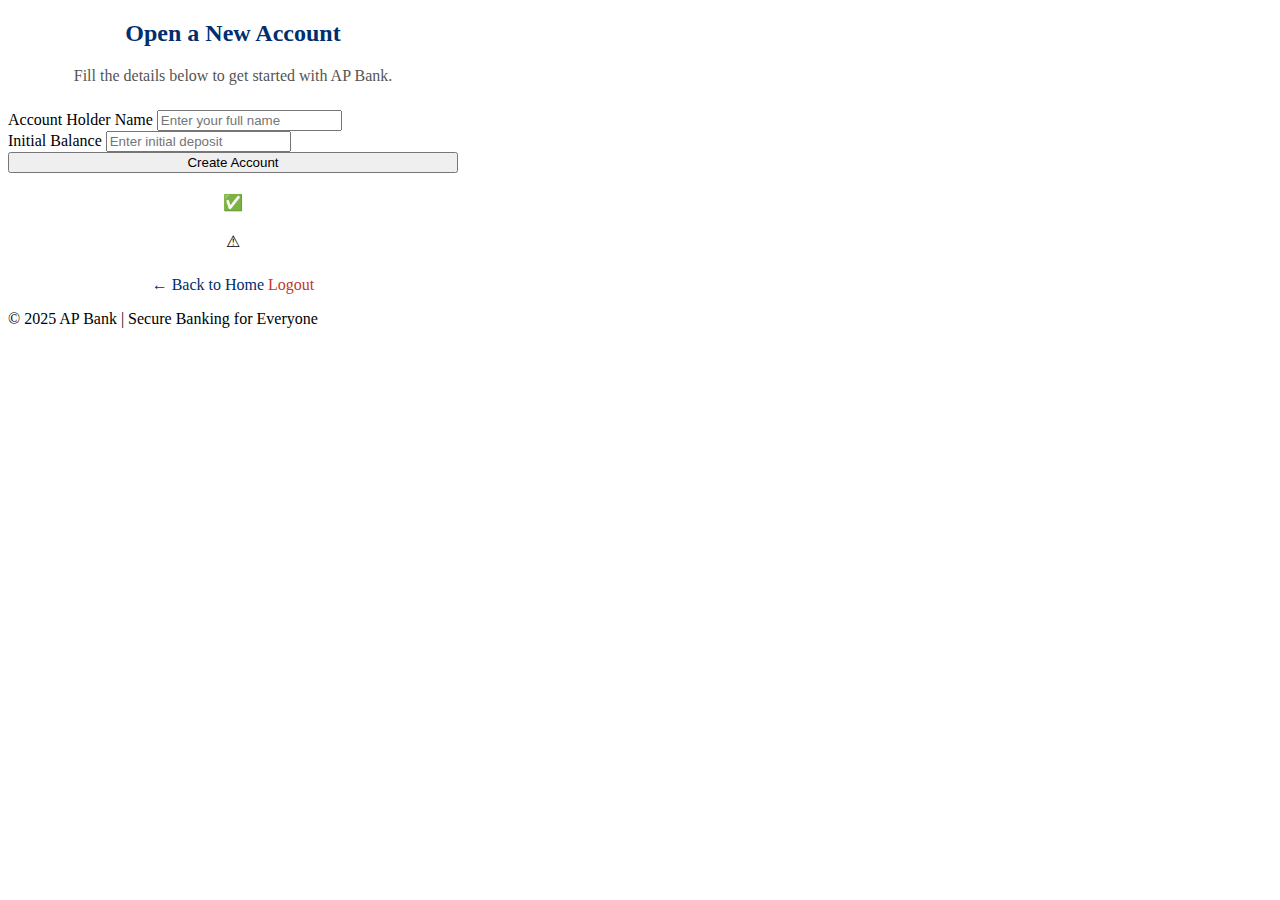
<file: src/main/resources/templates/CreateAccount.html>
<!DOCTYPE html>
<html xmlns:th="http://www.thymeleaf.org">
<head>
<meta charset="UTF-8">
<title>Create Account | AP Bank</title>
<link rel="stylesheet" th:href="@{/css/stylesheet.css}">
</head>
<body>
    <div class="container" style="text-align:center; max-width:450px;">
        <h2 style="color:#002e6e;">Open a New Account</h2>
        <p style="margin-bottom:25px; color:#555;">Fill the details below to get started with AP Bank.</p>

        <form th:action="@{/bank/create-account}" th:object="${account}" method="post" style="text-align:left;">
            <input type="hidden" name="userId" th:value="${userId}" />

            <div>
                <label>Account Holder Name</label>
                <input type="text" th:field="*{account_holder_name}" placeholder="Enter your full name" required />
            </div>

            <div>
                <label>Initial Balance</label>
                <input type="number" th:field="*{account_balance}" placeholder="Enter initial deposit" required />
            </div>

            <div>
                <button type="submit" style="width:100%;">Create Account</button>
            </div>
        </form>

        <div th:if="${successMessage}" class="message-success" style="margin-top:20px;">
            ✅ <span th:text="${successMessage}"></span>
        </div>
        <div th:if="${errorMessage}" class="message-error" style="margin-top:20px;">
            ⚠ <span th:text="${errorMessage}"></span>
        </div>

        <p style="margin-top:25px;">
            <a th:href="@{/bank/user-home}" style="color:#002e6e; font-weight:500;">← Back to Home</a>
            <a th:href="@{/bank/logout}" style="color:#c0392b; font-weight:500;">Logout</a>
        </p>
    </div>

    <footer>
        © 2025 AP Bank | Secure Banking for Everyone
    </footer>
</body>
</html>
</file>
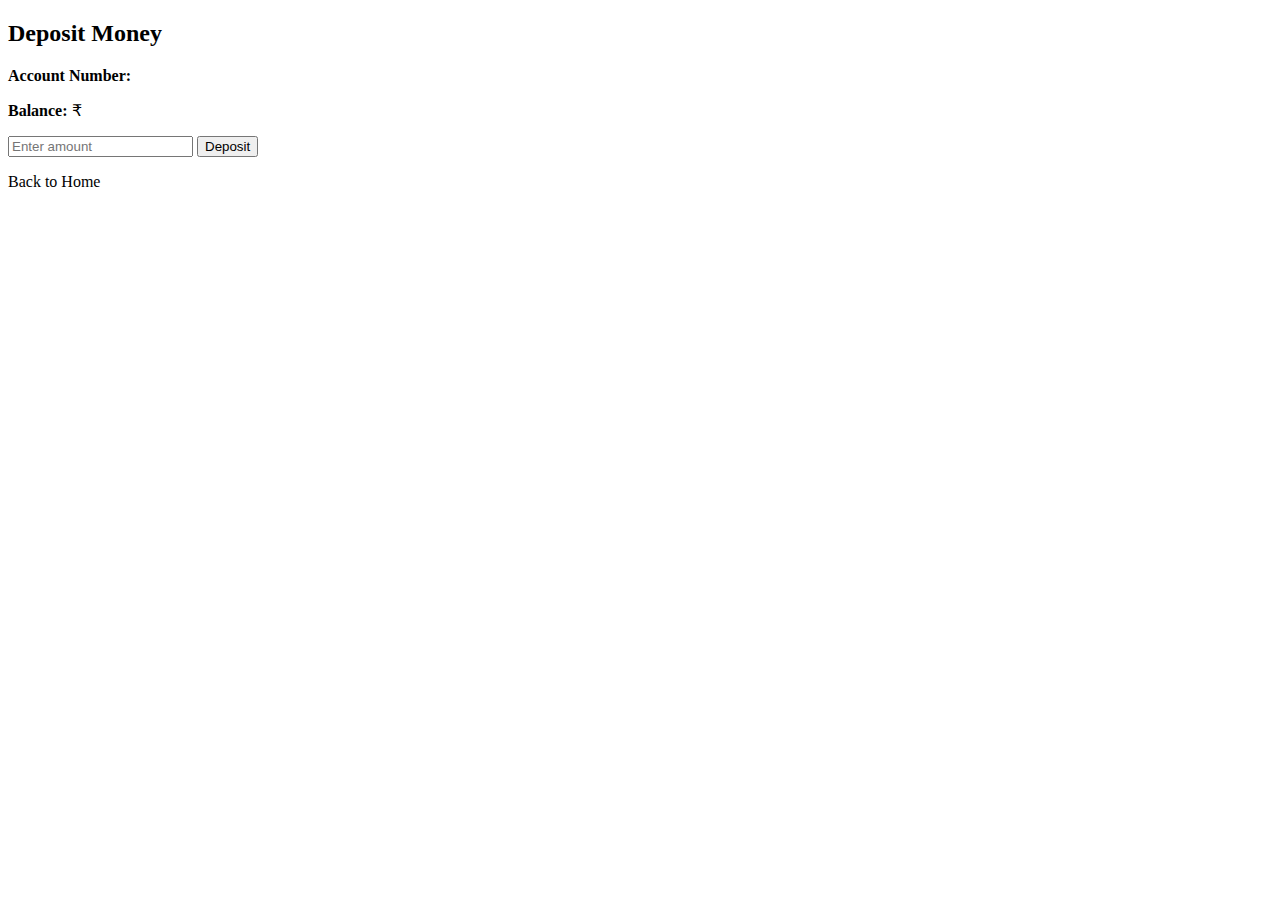
<file: src/main/resources/templates/Deposite.html>
<!DOCTYPE html>
<html xmlns:th="http://www.thymeleaf.org">
<head>
<meta charset="UTF-8">
<title>Insert title here</title>
</head>
<body>
	<h2>Deposit Money</h2>

    <p><b>Account Number:</b> <span th:text="${account.account_number}"></span></p>
    <p><b>Balance:</b> ₹<span th:text="${account.account_balance}"></span></p>

    <form th:action="@{/bank/deposit}" method="post">
        <input type="hidden" name="accountNumber" th:value="${account.account_number}" />
        <input type="number" name="amount" placeholder="Enter amount" required />
        <button type="submit">Deposit</button>
    </form>

    <p th:if="${message}" style="color:green;" th:text="${message}"></p>
    <a th:href="@{/user/home(accountNumber=${account.account_number})}">Back to Home</a>
</body>
</html>
</file>
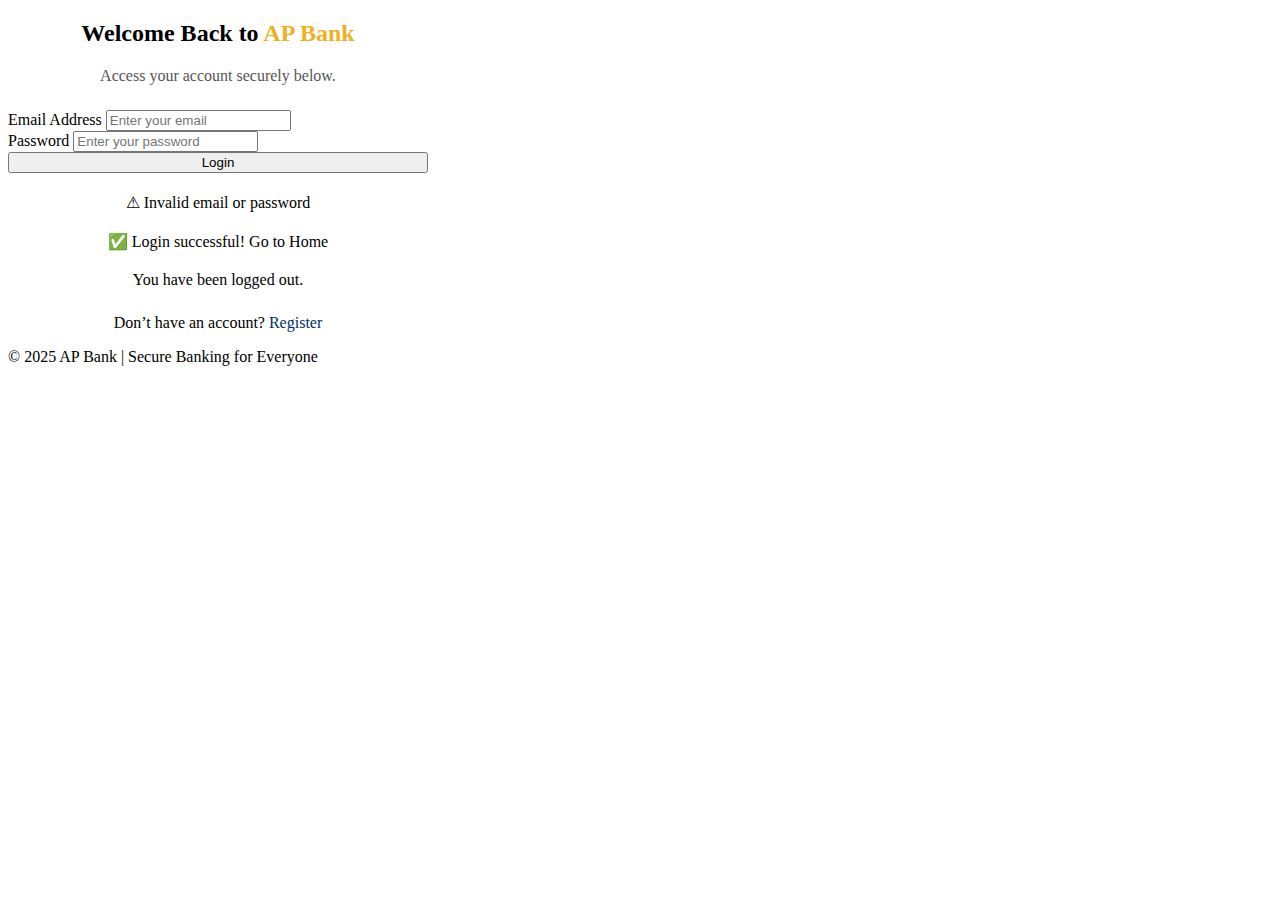
<file: src/main/resources/templates/login.html>
<!DOCTYPE html>
<html xmlns:th="http://www.thymeleaf.org">
<head>
<meta charset="UTF-8">
<title>Login | AP Bank</title>
<link rel="stylesheet" th:href="@{/css/stylesheet.css}">
</head>
<body>
    <div class="container" style="text-align:center; max-width:420px;">
        <h2>Welcome Back to <span style="color:#f2b01e;">AP Bank</span></h2>
        <p style="margin-bottom:25px; color:#555;">Access your account securely below.</p>

        <form th:action="@{/bank/login}" th:object="${user}" method="post" style="text-align:left;">
            <div>
                <label>Email Address</label>
                <input type="email" th:field="*{email}" placeholder="Enter your email" required>
            </div>
            <div>
                <label>Password</label>
                <input type="password" th:field="*{password}" placeholder="Enter your password" required>
            </div>
            <div>
                <button type="submit" style="width:100%;">Login</button>
            </div>
        </form>

        <div class="message-error" th:if="${param.error}" style="margin-top:20px;">
            ⚠ Invalid email or password
        </div>

        <div class="message-success" th:if="${LoginSuccess}" style="margin-top:20px;">
            ✅ Login successful! <a th:href="@{/bank/user-home}">Go to Home</a>
        </div>

        <div class="message-success" th:if="${param.logout}" style="margin-top:20px;">
            You have been logged out.
        </div>

        <p style="margin-top:25px;">
            Don’t have an account? <a th:href="@{/bank/register-pages}" style="color:#002e6e; font-weight:500;">Register</a>
        </p>
    </div>

    <footer>
        © 2025 AP Bank | Secure Banking for Everyone
    </footer>
</body>
</html>
</file>
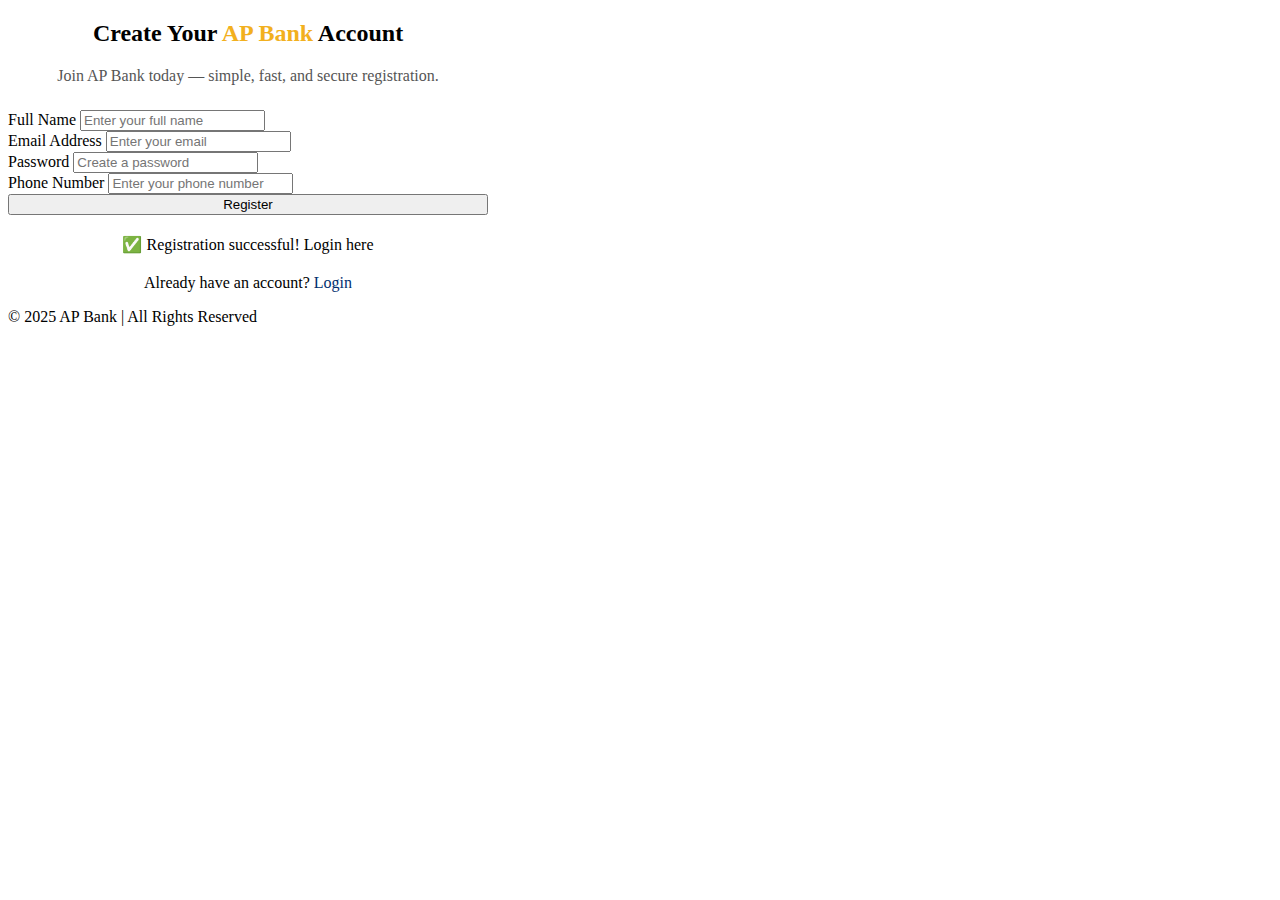
<file: src/main/resources/templates/register.html>
<!DOCTYPE html>
<html xmlns:th="http://www.thymeleaf.org">
<head>
<meta charset="UTF-8">
<title>Register | AP Bank</title>
<link rel="stylesheet" th:href="@{/css/stylesheet.css}">
</head>
<body>
    <div class="container" style="text-align:center; max-width:480px;">
        <h2>Create Your <span style="color:#f2b01e;">AP Bank</span> Account</h2>
        <p style="margin-bottom:25px; color:#555;">
            Join AP Bank today — simple, fast, and secure registration.
        </p>

        <form th:action="@{/bank/register}" th:object="${user}" method="post" style="text-align:left;">
            <div>
                <label>Full Name</label>
                <input type="text" th:field="*{name}" placeholder="Enter your full name" required>
            </div>
            <div>
                <label>Email Address</label>
                <input type="email" th:field="*{email}" placeholder="Enter your email" required>
            </div>
            <div>
                <label>Password</label>
                <input type="password" th:field="*{password}" placeholder="Create a password" required>
            </div>
            <div>
                <label>Phone Number</label>
                <input type="text" th:field="*{phoneno}" placeholder="Enter your phone number" required>
            </div>
            <div>
                <button type="submit" style="width:100%;">Register</button>
            </div>
        </form>

        <div class="message-success" th:if="${RegisterSuccess}" style="margin-top:20px;">
            ✅ Registration successful! <a th:href="@{/bank/login}">Login here</a>
        </div>

        <p style="margin-top:20px;">
            Already have an account? <a th:href="@{/bank/login}" style="color:#002e6e; font-weight:500;">Login</a>
        </p>
    </div>

    <footer>
        © 2025 AP Bank | All Rights Reserved
    </footer>
</body>
</html>
</file>
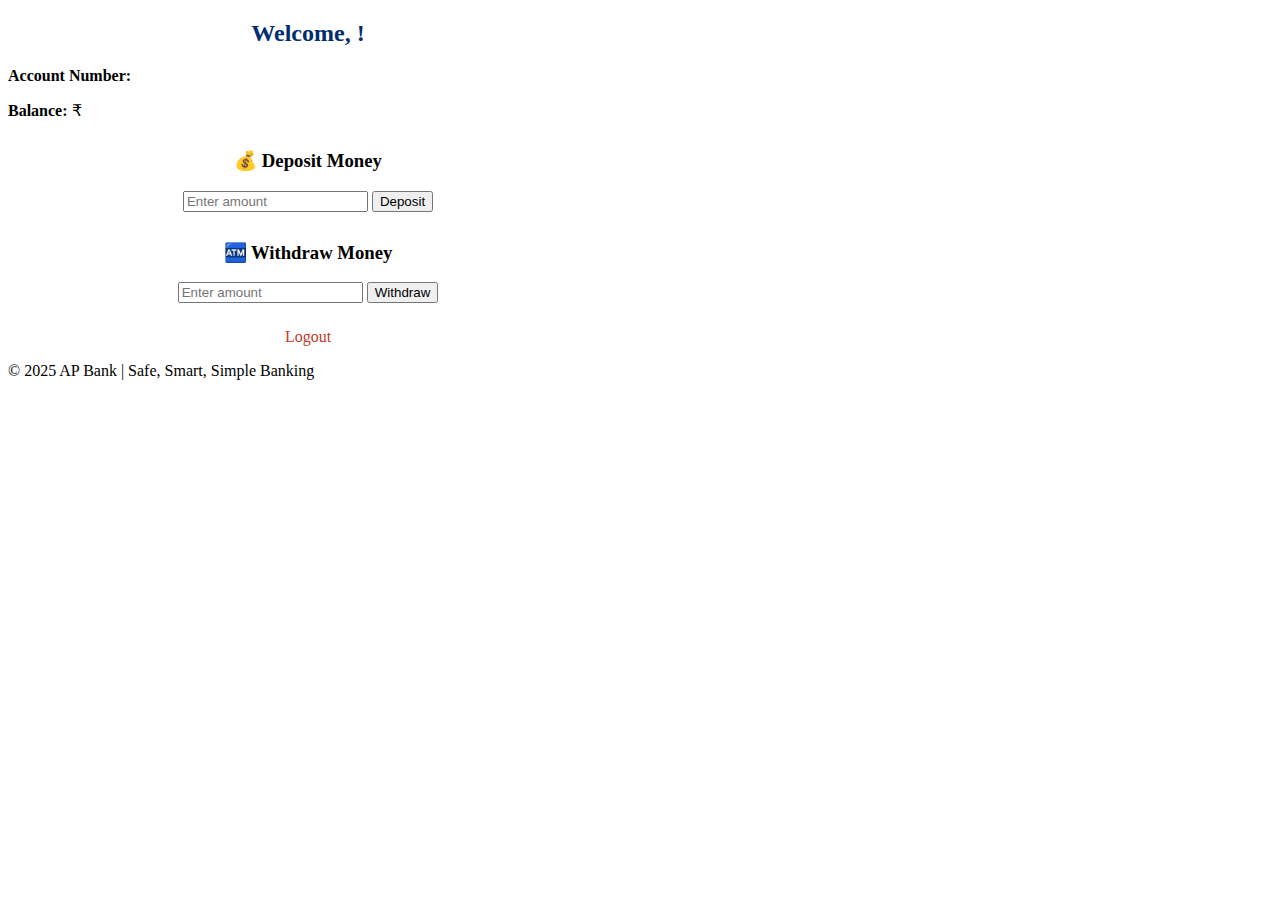
<file: src/main/resources/templates/UserHome.html>
<!DOCTYPE html>
<html xmlns:th="http://www.thymeleaf.org">
<head>
<meta charset="UTF-8">
<title>User Home | AP Bank</title>
<link rel="stylesheet" th:href="@{/css/stylesheet.css}">
</head>
<body>
    <div class="container" style="max-width:600px; text-align:center;">
        <h2 style="color:#002e6e;">Welcome, <span th:text="${account.account_holder_name}"></span>!</h2>

        <div class="card" style="margin:20px auto; text-align:left;">
            <p><b>Account Number:</b> <span th:text="${account.account_number}"></span></p>
            <p><b>Balance:</b> ₹<span th:text="${account.account_balance}"></span></p>
        </div>

        <div class="card" style="margin-top:30px;">
            <h3>💰 Deposit Money</h3>
            <form th:action="@{/bank/deposite}" method="post">
                <input type="hidden" name="accountNumber" th:value="${account.account_number}">
                <input type="number" name="amount" placeholder="Enter amount" required />
                <button type="submit">Deposit</button>
            </form>
        </div>

        <div class="card" style="margin-top:30px;">
            <h3>🏧 Withdraw Money</h3>
            <form th:action="@{/bank/withdraw}" method="post">
                <input type="hidden" name="accountNumber" th:value="${account.account_number}">
                <input type="number" name="amount" placeholder="Enter amount" required />
                <button type="submit">Withdraw</button>
            </form>
        </div>

        <p class="message-success" th:if="${message}" th:text="${message}" style="margin-top:20px;"></p>
        <p class="message-error" th:if="${error}" th:text="${error}" style="margin-top:20px;"></p>

        <p style="margin-top:25px;">
            <a th:href="@{/bank/logout}" style="color:#c0392b;">Logout</a>
        </p>
    </div>

    <footer>
        © 2025 AP Bank | Safe, Smart, Simple Banking
    </footer>
</body>
</html>
</file>
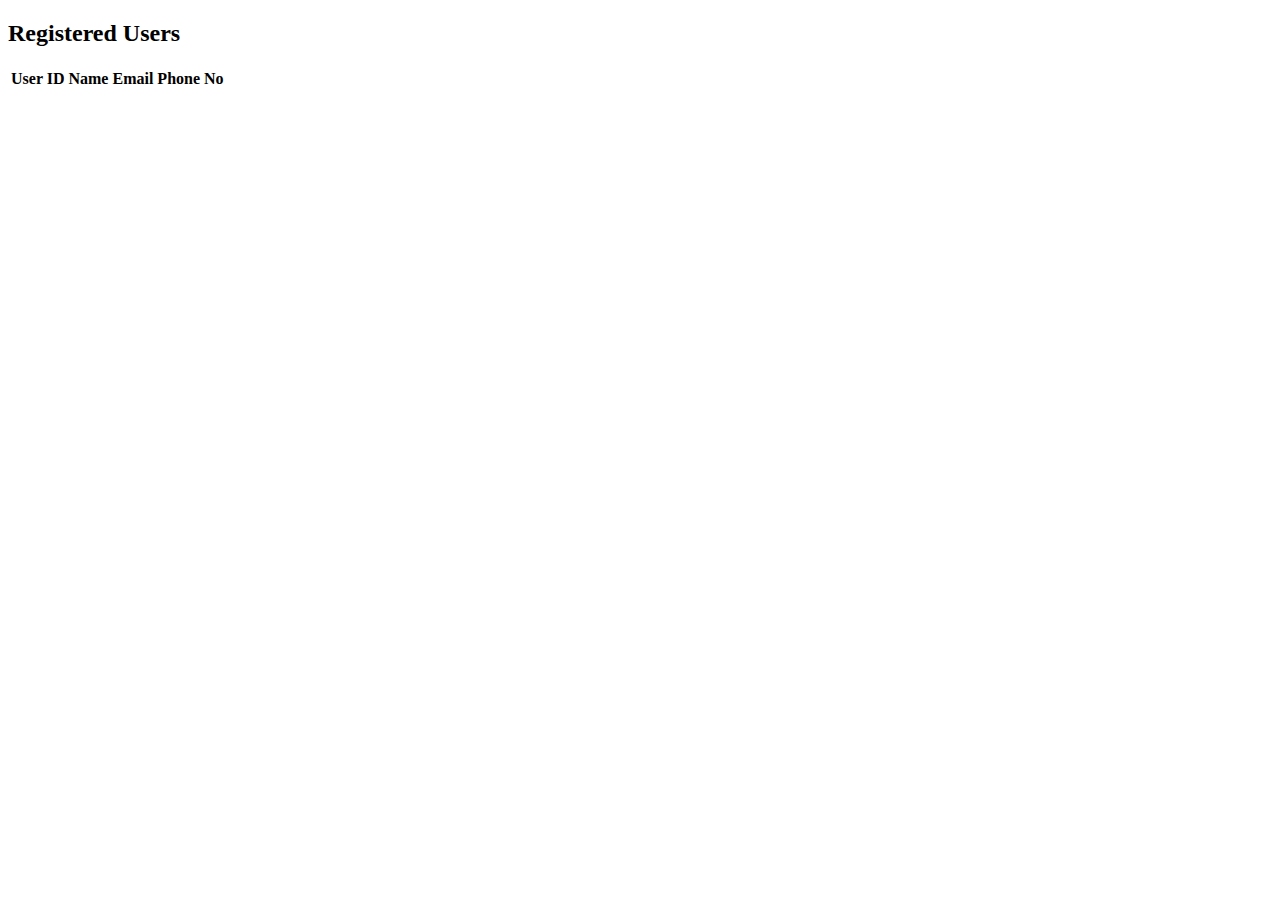
<file: src/main/resources/templates/users.html>
<!DOCTYPE html>
<html xmlns:th="http://www.thymeleaf.org">
<head>
<meta charset="UTF-8">
<title>All Users</title>
<link rel="stylesheet" th:href="@{/css/stylesheet.css}">
</head>
<body>
    <div class="container">
        <h2>Registered Users</h2>
        <table>
            <tr>
                <th>User ID</th>
                <th>Name</th>
                <th>Email</th>
                <th>Phone No</th>
            </tr>
            <tr th:each="u : ${users}">
                <td th:text="${u.userId}"></td>
                <td th:text="${u.name}"></td>
                <td th:text="${u.email}"></td>
                <td th:text="${u.phoneno}"></td>
            </tr>
        </table>
    </div>
</body>
</html>
</file>
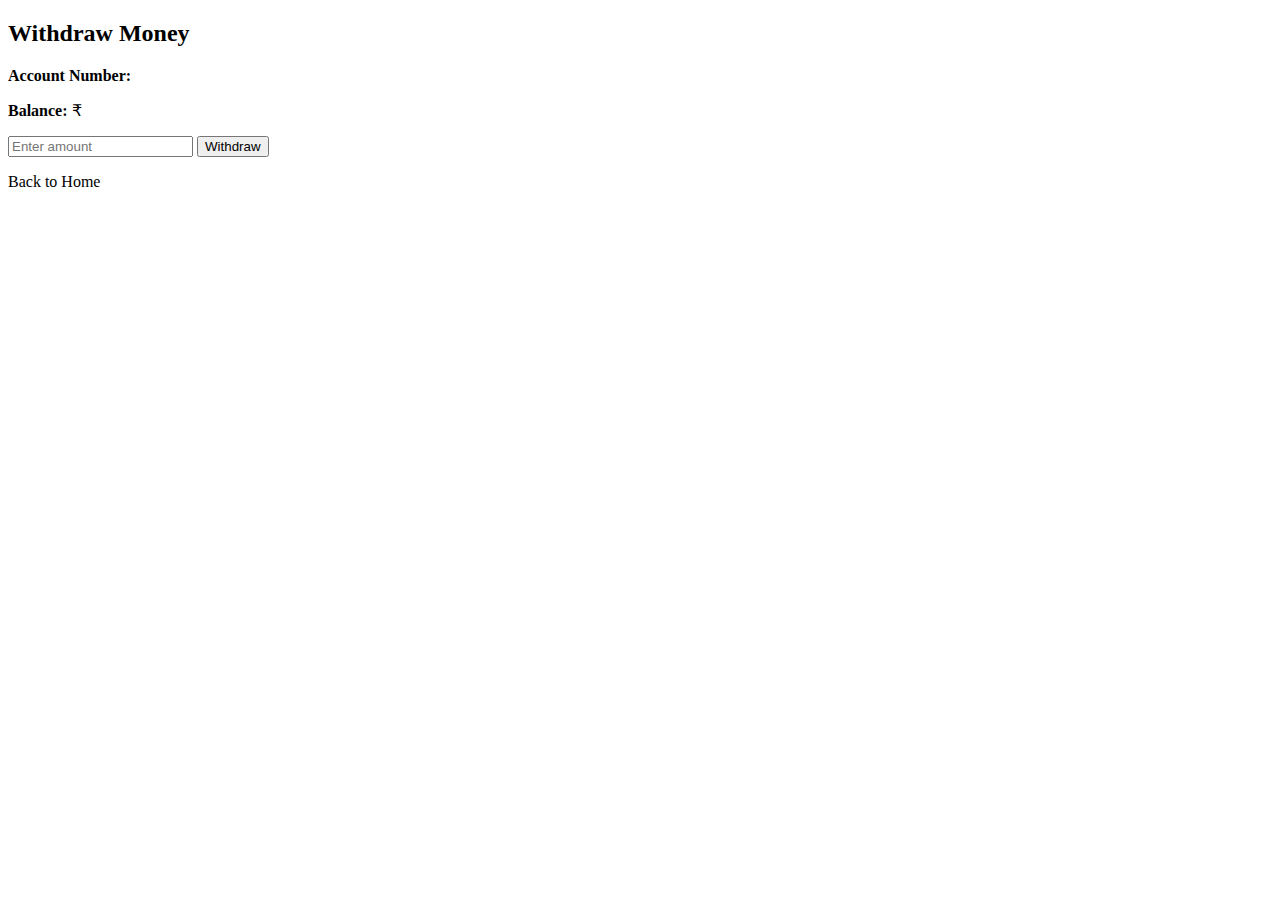
<file: src/main/resources/templates/Withdraw.html>
<!DOCTYPE html>
<html xmlns:th="http://www.thymeleaf.org">
<head>
<meta charset="UTF-8">
<title>Insert title here</title>
</head>
<body>
	<h2>Withdraw Money</h2>

    <p><b>Account Number:</b> <span th:text="${account.account_number}"></span></p>
    <p><b>Balance:</b> ₹<span th:text="${account.account_balance}"></span></p>

    <form th:action="@{/bank/withdraw}" method="post">
        <input type="hidden" name="accountNumber" th:value="${account.account_number}" />
        <input type="number" name="amount" placeholder="Enter amount" required />
        <button type="submit">Withdraw</button>
    </form>

    <p th:if="${message}" style="color:green;" th:text="${message}"></p>
    <p th:if="${error}" style="color:red;" th:text="${error}"></p>
    <a th:href="@{/user/home(accountNumber=${account.account_number})}">Back to Home</a>
</body>
</html>
</file>
